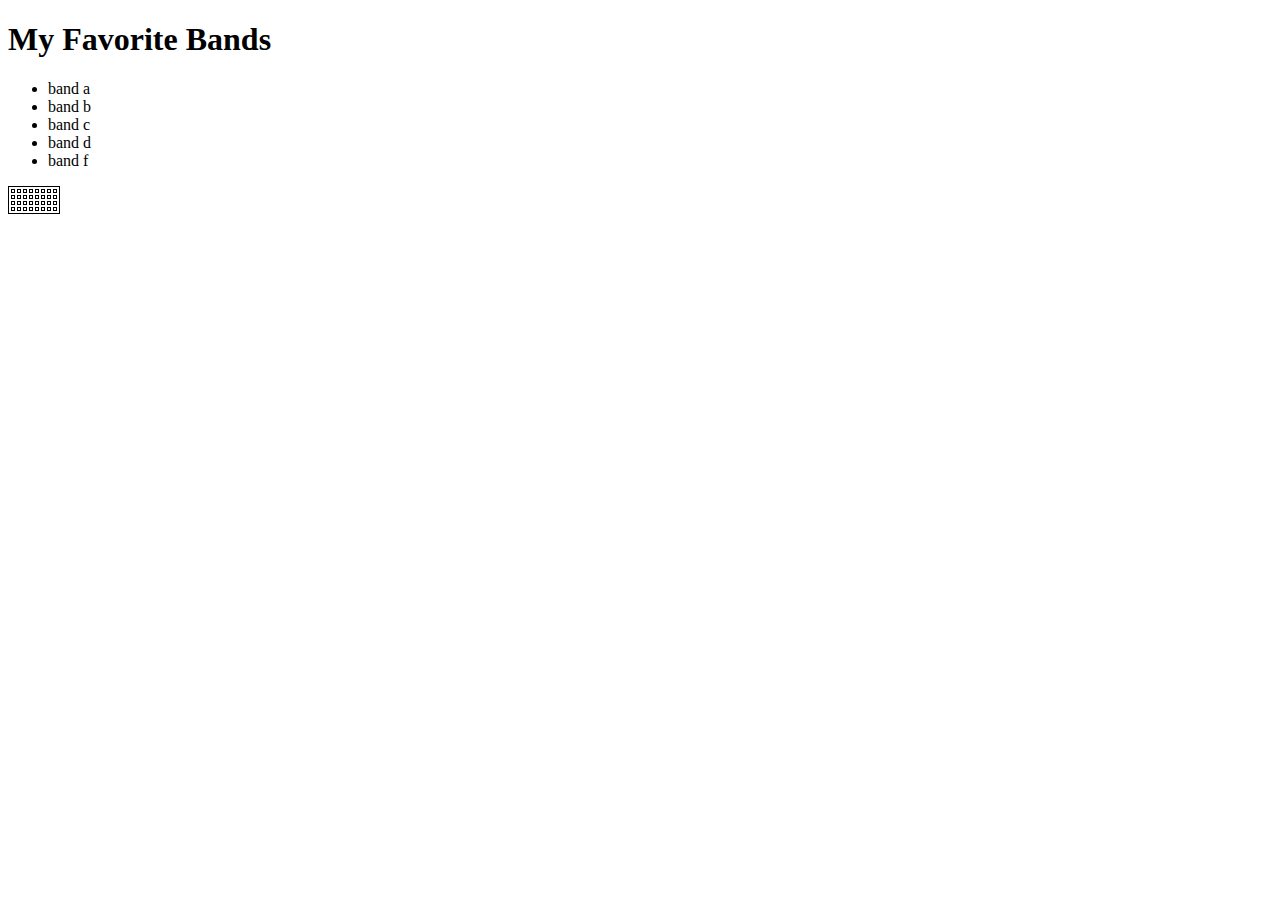
<file: table and lists JS.html>
<!DOCTYPE HTML>
	<html lang="en">
		<head>
			<meta charset="utf-8">
			<link rel="stylesheet" href="table.css"> 
		</head>
		<body>
			<h1>My Favorite Bands</h1>
			<ul id="bandlist">
			</ul>
			
			<table class="tableclass" id="table">
  
			</table>
			<script src="table%20and%20lists%20JS.js"></script>
		</body>
	</html>
</file>
<file: table.css>
#table, th, tr, td{
	border: 1px solid black;
} 
/*.tableclass{
	width: 500px;
	height: 800px;
}*/
</file>
